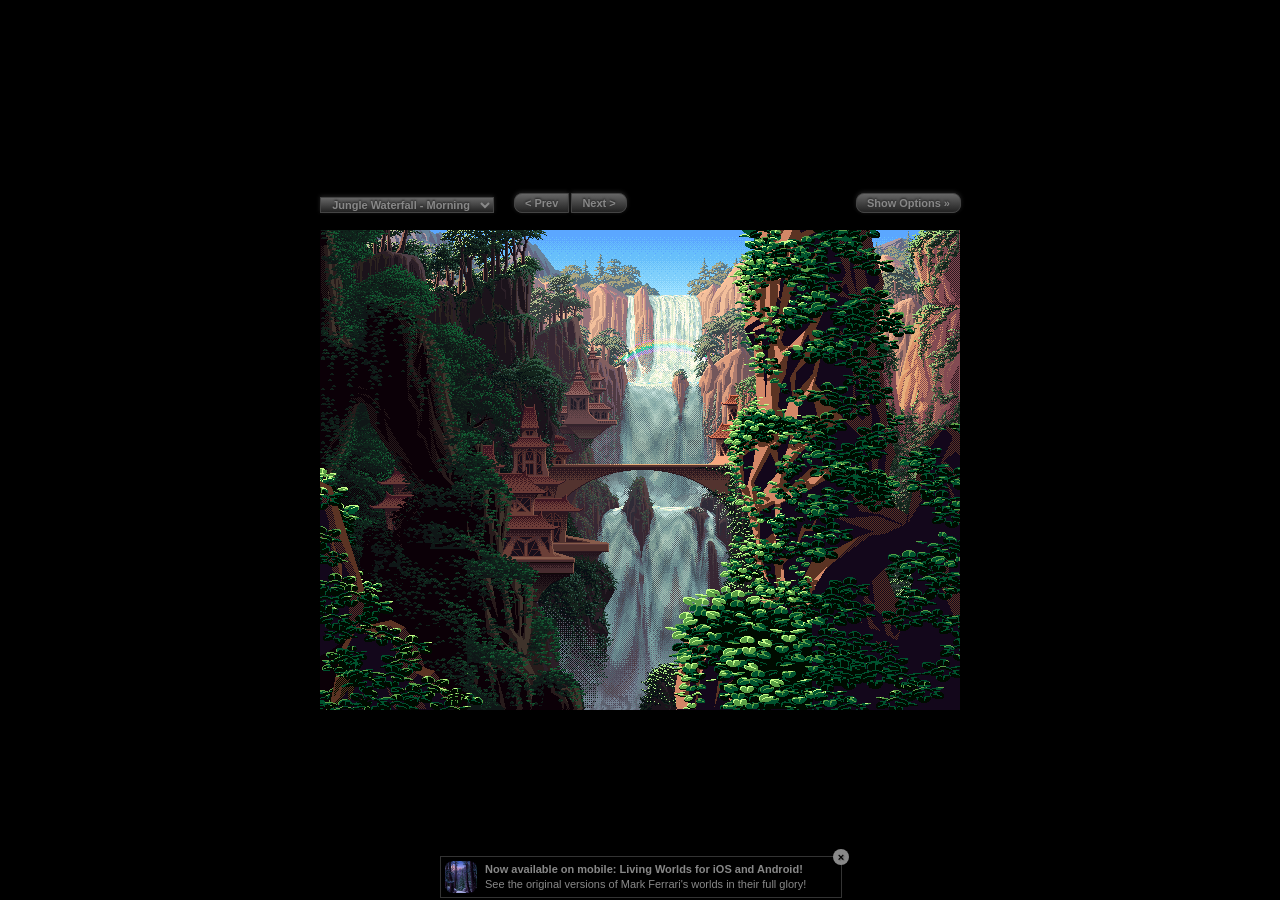
<file: www.effectgames.com/www.effectgames.com/demos/canvascycle/index.html>
<!doctype html>

<html lang="en">

<head>
    <meta http-equiv="Content-Type" content="text/html; charset=utf-8">
    <title>Canvas Cycle: True 8-bit Color Cycling with HTML5</title>
    <meta name="generator" content="TextMate http://macromates.com/">
    <meta name="author" content="Joseph Huckaby">
    <meta http-equiv="X-UA-Compatible" content="chrome=1">
    <!-- Date: 2010-07-17 -->
    <link rel="stylesheet" type="text/css" href="style.css">

    <script type="text/javascript" src="oop.js"></script>
    <script type="text/javascript" src="tools.js"></script>
    <script type="text/javascript" src="cookie.js"></script>
    <script type="text/javascript" src="palette.js"></script>
    <script type="text/javascript" src="bitmap.js"></script>
    <script type="text/javascript" src="scenes.js"></script>
    <script type="text/javascript" src="tween.js"></script>
    <script type="text/javascript" src="framecount.js"></script>
    <script type="text/javascript" src="main.js"></script>

</head>

<body>

    <div id="container">
        <div id="d_header">
            <div id="d_scene_selector"></div>
            <div id="d_scene_btns">
                <div class="button left" onClick="CC.jumpScene(-1)">&lt; Prev</div>
                <div class="button right" onClick="CC.jumpScene(1)">Next &gt;</div>
            </div>
            <div id="d_options_control">
                <div id="btn_options_toggle" class="button left right" onClick="CC.toggleOptions()">Show Options &#x00BB;</div>
            </div>
            <div class="clear"></div>
        </div>
        <div id="d_loading"></div>

        <canvas id="mycanvas" width="640" height="480" style=""></canvas>

        <div id="d_options">
            <div class="label">SOUND:</div>
            <div class="section">
                <div id="btn_sound_off" class="button left" onClick="CC.setSound(false)">Off</div>
                <div id="btn_sound_on" class="button right selected" onClick="CC.setSound(true)">On</div>
            </div>

            <div class="label">ZOOM:</div>
            <div class="section">
                <div id="btn_zoom_actual" class="button left selected" onClick="CC.setZoom(false)">Actual</div>
                <div id="btn_zoom_max" class="button right" onClick="CC.setZoom(true)">Max</div>
            </div>

            <div class="label">CYCLE SPEED:</div>
            <div class="section">
                <div id="btn_speed_025" class="button thin left" onClick="CC.setSpeed(0.25)">&frac14;</div>
                <div id="btn_speed_05" class="button thin" onClick="CC.setSpeed(0.5)">&frac12;</div>
                <div id="btn_speed_1" class="button thin selected" onClick="CC.setSpeed(1)">1</div>
                <div id="btn_speed_2" class="button thin" onClick="CC.setSpeed(2)">2</div>
                <div id="btn_speed_4" class="button thin right" onClick="CC.setSpeed(4)">4</div>
            </div>

            <div class="label">CYCLE MODE:</div>
            <div class="section">
                <div id="btn_blendshift_off" class="button left" onClick="CC.setBlendShift(false)">Standard</div>
                <div id="btn_blendshift_on" class="button right selected" onClick="CC.setBlendShift(true)">Blend</div>
            </div>

            <div class="label">PALETTE:</div>
            <div id="palette_display"></div>

            <div id="d_debug"></div>
        </div>

        <div class="clear"></div>

    </div>

    <div id="d_footer" title="http://pixfabrik.com/livingworlds/">
        <div class="close_x" onMouseUp="document.querySelector('#d_footer').style.display='none';">&times;</div>
        <a href="http://pixfabrik.com/livingworlds/">
            <div class="app_icon"></div>
            <div style="margin-top:5px;"><b>Now available on mobile: Living Worlds for iOS and Android!</b></div>
            <div>See the original versions of Mark Ferrari's worlds in their full glory!</div>
        </a>
    </div>

    <script language="JavaScript">
        if (document.addEventListener) {
            // Good browsers
            document.addEventListener("DOMContentLoaded", function() {
                document.removeEventListener("DOMContentLoaded", arguments.callee, false);
                CC.init();
            }, false);

            // Just in case
            window.addEventListener("load", function() {
                window.removeEventListener("load", arguments.callee, false);
                CC.init();
            }, false);

            window.addEventListener("resize", function() {
                CC.handleResize();
            }, false);
        } else if (window.attachEvent) {
            // Bad browsers have to wait
            /* window.attachEvent("onload", function() {
            	setTimeout( function() { CC.init(); }, 1000 );
            });
			
            window.attachEvent("onresize", function() {
            	CC.handleResize();
            }); */

            // chrome frame
            // CFInstall.check({ mode: "overlay" });
        }
    </script>

    <script type="text/javascript">
        var _gaq = _gaq || [];
        _gaq.push(['_setAccount', 'UA-5875241-1']);
        _gaq.push(['_trackPageview']);
        (function() {
            var ga = document.createElement('script');
            ga.src = ('https:' == document.location.protocol ? 'https://ssl' : 'http://www') + '.google-analytics.com/ga.js';
            ga.setAttribute('async', 'true');
            document.documentElement.firstChild.appendChild(ga);
        })();
    </script>

</body>

</html>
</file>
<file: www.effectgames.com/www.effectgames.com/demos/canvascycle/style.css>
body {
    background: #000;
    color: #888;
    font-family: Helvetica, sans-serif;
    font-size: 11px;
    overflow: hidden;
    margin: 0;
    padding: 0;
    width: 2048px;
}

a {
    color: #888;
    text-decoration: none;
}

a:hover {
    text-decoration: underline;
}

#palette_display {
    /* margin: 15px 0px 15px 0px; */
    width: 150px;
}

div.palette_color {
    float: left;
    width: 8px;
    height: 8px;
    border: 1px solid #555;
    margin: 1px 0px 0px 1px;
}

div.clear {
    clear: both;
}

#container {
    position: relative;
    display: none;
    left: 0px;
    top: 0px;
}

#d_header {
    margin-bottom: 10px;
    width: 640px;
    height: 30px;
}

#d_scene_selector {
    float: left;
    line-height: 30px;
}

/*
#fe_scene {
	outline: 0;
	border: 0;
	background-color: #000;
	color: #888;
	font-size: 14px;
	padding: 3px;
}
*/

#fe_scene {
    outline: 0;
    width: auto;
    border: solid 1px #444;
    color: #888;
    font-size: 11px;
    font-weight: bold;
    text-align: center;
    text-shadow: #222 0px -1px 2px;
    background: #666;
    background: #666 -webkit-gradient(linear, 0% 0%, 0% 100%, from(#666), to(#222));
    background: #666 -moz-linear-gradient(100% 100% 90deg, #222, #666);
    box-shadow: #222 0 -1px 4px;
}

#d_scene_btns {
    float: left;
    margin-left: 20px;
    margin-top: 3px;
}

#d_options_control {
    float: right;
    margin-top: 3px;
}

#btn_options_toggle {
    position: relative;
    left: 0px;
}

#d_loading {
    position: absolute;
    width: 32px;
    height: 32px;
    left: 0px;
    top: 0px;
    z-index: 3;
    background: url(images/loading.gif) no-repeat center center;
}

#mycanvas {
    float: left;
    z-index: 2;
    -webkit-transform-origin: 0px 0px;
    -moz-transform-origin: 0px 0px;
    -o-transform-origin: 0px 0px;
    /* -webkit-transform: translate3d(0px, 0px, 0px) scale(1);
	-moz-transform: translate(0px 0px) scale(1);
	-o-transform:translate(0px 0px) scale(1);
	 */
    image-rendering: -moz-crisp-edges;
    image-rendering: -webkit-crisp-edges;
    image-rendering: pixelated;
    image-rendering: crisp-edges;
}

#d_options {
    z-index: 1;
    position: relative;
    float: left;
    width: 150px;
    height: 480px;
    /* border:1px solid #444; */
    margin-left: 15px;
}

#d_debug {
    margin-top: 7px;
    color: #555;
    font-weight: bold;
}

.section {
    margin-bottom: 20px;
}

div.label {
    color: #666;
    font-size: 11px;
    font-weight: bold;
    text-shadow: #222 0px 1px 4px;
    line-height: 20px;
    /*
	font-weight: bold;
	color: #444;
	text-shadow: #777 -1px -1px 1px;
	margin: 1px 0px 3px 0px;
  */
}

.button {
    display: inline-block;
    width: auto;
    height: 18px;
    padding: 0 10px;
    margin-right: -1px;
    border: solid 1px #444;
    cursor: pointer;
    color: #888;
    font-size: 11px;
    font-weight: bold;
    text-align: center;
    text-shadow: #222 0px -1px 2px;
    line-height: 18px;
    background: #666;
    background: #666 -webkit-gradient(linear, 0% 0%, 0% 100%, from(#666), to(#222));
    background: #666 -moz-linear-gradient(100% 100% 90deg, #222, #666);
    -webkit-box-shadow: #222 0 -1px 4px;
    -webkit-user-select: none;
    /*
  padding: 2px 10px 2px 10px;
  
	border-left: 1px solid #888;
	border-top: 1px solid #888;
	border-right: 1px solid #444;
	border-bottom: 1px solid #444;
	
	background: -webkit-gradient(
	    linear,
	    left bottom,
	    left top,
	    color-stop(0, #444),
	    color-stop(1, #000)
	);
	background: -moz-linear-gradient(
	    center bottom,
	    #444 0%,
	    #000 100%
	);
	*/
}

.button.left {
    border-top-left-radius: 8px;
    border-bottom-left-radius: 8px;
    -moz-border-radius-topleft: 8px;
    -moz-border-radius-bottomleft: 8px;
    -webkit-border-top-left-radius: 8px;
    -webkit-border-bottom-left-radius: 8px;
}

.button.right {
    border-top-right-radius: 8px;
    border-bottom-right-radius: 8px;
    -moz-border-radius-topright: 8px;
    -moz-border-radius-bottomright: 8px;
    -webkit-border-top-right-radius: 8px;
    -webkit-border-bottom-right-radius: 8px;
}

.button:hover,
.button.hover {
    color: #888;
    font-size: 11px;
    font-weight: bold;
    text-align: center;
    text-shadow: #222 0px 1px 2px;
    line-height: 18px;
    background: #222;
    background: #222 -webkit-gradient(linear, 0% 0%, 0% 100%, from(#222), to(#666));
    background: #222 -moz-linear-gradient(100% 100% 90deg, #666, #222);
    /*
	color: #aaa;
	
	background: #000;
	background: -webkit-gradient(
	    linear,
	    left bottom,
	    left top,
	    color-stop(0, rgb(0,0,0)),
	    color-stop(1, rgb(0,0,0))
	);
	background: -moz-linear-gradient(
	    center bottom,
	    rgb(0,0,0) 0%,
	    rgb(0,0,0) 100%
	);
  
  box-shadow: rgba(255,255,255,0.8) 0px 0px 3px; 
	-webkit-box-shadow: rgba(255,255,255,0.8) 0px 0px 3px; 
	-moz-box-shadow: rgba(255,255,255,0.8) 0px 0px 3px; 
	*/
}

.button.selected {
    background: #222;
    background: #222 -webkit-gradient(linear, 0% 0%, 0% 100%, from(#222), to(#444));
    background: #222 -moz-linear-gradient(100% 100% 90deg, #444, #222);
    /*
	border-left: 1px solid #444;
	border-top: 1px solid #444;
	border-right: 1px solid #666;
	border-bottom: 1px solid #666;
  */
    /*
	background: #444;
	background: -webkit-gradient(
	    linear,
	    left bottom,
	    left top,
	    color-stop(0, #000),
	    color-stop(1, #666)
	);
	background: -moz-linear-gradient(
	    center bottom,
	    #000 0%,
	    #666 100%
	);
	*/
    color: #fff;
    cursor: default;
}

/* .button:active, .button.active {
	padding: 3px 10px 3px 10px;
	background-color:#ddd;
	border-left: 1px solid #777;
	border-top: 1px solid #777;
	border-right: 1px solid #ccc;
	border-bottom: 1px solid #ccc;
} */

.button.thin {
    padding: 2px 6px 2px 6px;
}

#d_footer {
    background: black;
    position: fixed;
    left: 50%;
    top: 100%;
    margin-left: -200px;
    margin-top: -44px;
    height: 40px;
    line-height: 15px;
    width: 400px;
    text-align: left;
    font-weight: normal;
    border: 1px solid #333;
    cursor: pointer;
    color: #999;
}

.app_icon {
    /* display: inline-block; */
    float: left;
    margin-left: 4px;
    margin-right: 8px;
    margin-top: 4px;
    width: 32px;
    height: 32px;
    overflow: hidden;
    border-radius: 8px;
    background-image: url(images/living-worlds-app-icon.png);
    background-repeat: no-repeat;
    background-position: center;
    background-size: contain;
}

.close_x {
    position: absolute;
    left: 392px;
    top: -8px;
    width: 16px;
    height: 16px;
    border-radius: 8px;
    background: #888;
    color: black;
    line-height: 16px;
    text-align: center;
    font-family: sans-serif;
    font-weight: bold;
    text-shadow: 1px 1px 1px rgba(0, 0, 0, 0.25);
    cursor: pointer;
    z-index: 999;
}

.close_x:hover {
    background: white;
}
</file>
